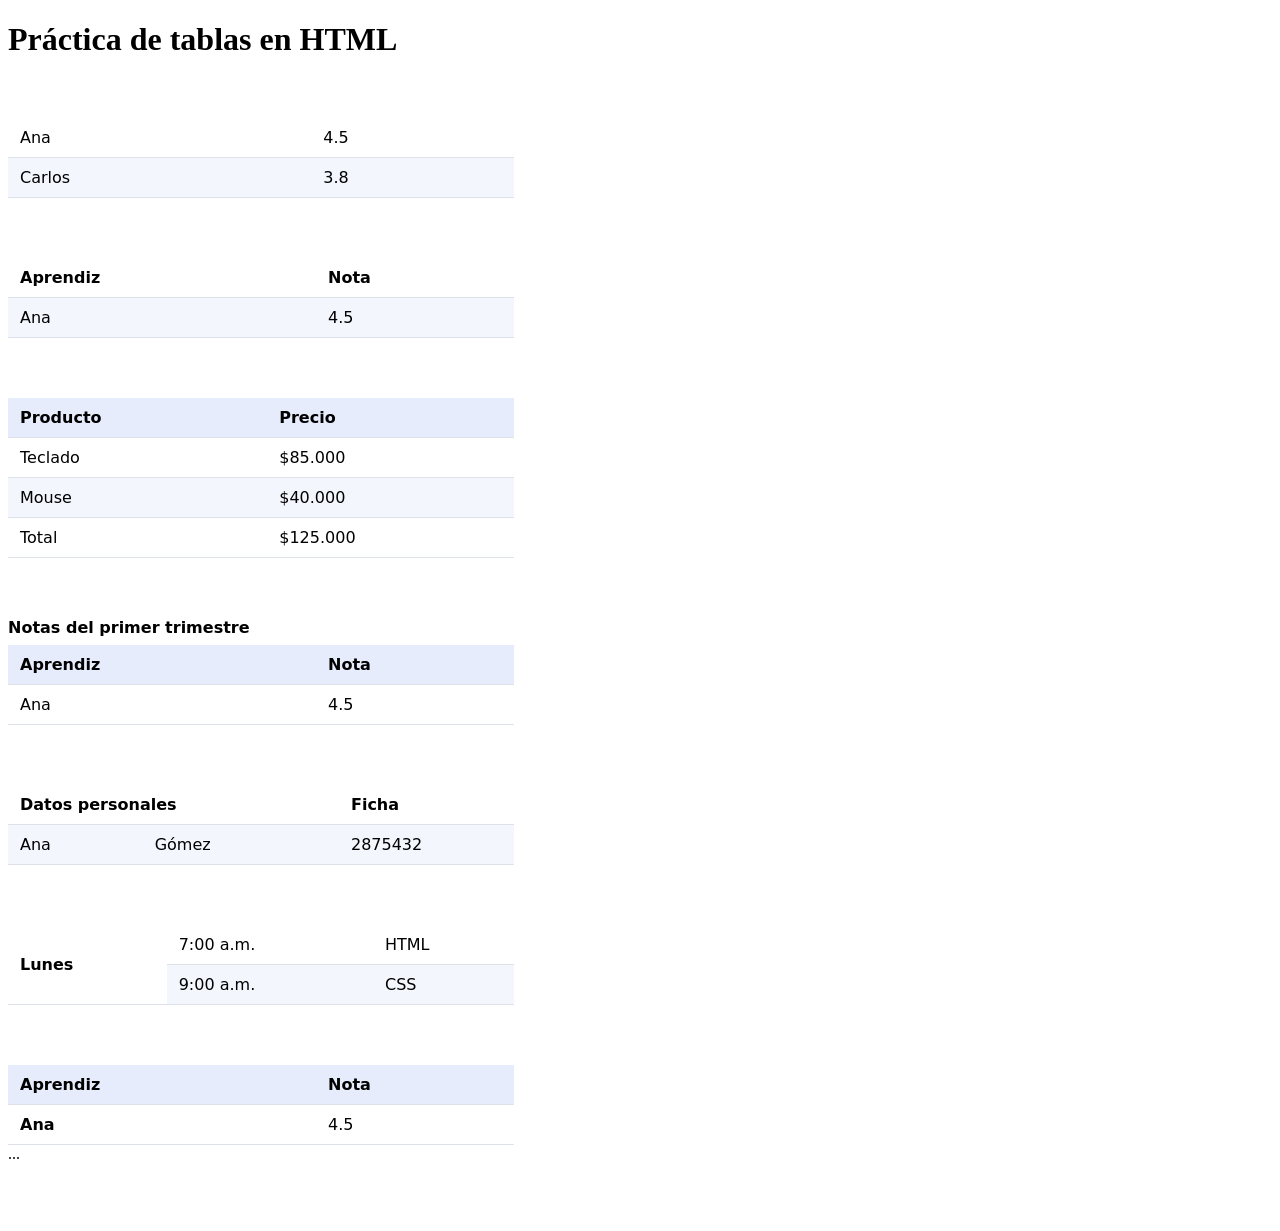
<file: index.html>
<!DOCTYPE html>
<html lang="es">
<head>
    <meta charset="UTF-8">
    <meta name="viewport" content="width=device-width, initial-scale=1.0">
    <title>Práctica de tablas</title>
    <link rel="stylesheet" href="css/styles.css">
</head>
<body>
    <main>
        <h1>Práctica de tablas en HTML</h1>
    
    <section>
        <table>
            <tr>
                <td>Ana</td>
                <td>4.5</td>
            </tr>
            <tr>
                <td>Carlos</td>
                <td>3.8</td>
            </tr>
        </table>
    </section>

    <section>
        <table>
            <tr>
                <th>Aprendiz</th>
                <th>Nota</th>
            </tr>
            <tr>
                <td>Ana</td>
                <td>4.5</td>
            </tr>
        </table>
    </section>

    <section>
        <table>
            <thead>
                <tr>
                    <th>Producto</th>
                    <th>Precio</th>
                </tr>
            </thead>
            <tbody>
                <tr><td>Teclado</td><td>$85.000</td></tr>
                <tr><td>Mouse</td><td>$40.000</td></tr>
            </tbody>
            <tfoot>
                <tr><td>Total</td><td>$125.000</td></tr>
            </tfoot>
        </table>
    </section>

    <section>
        <table>
            <caption>Notas del primer trimestre</caption>
            <thead>
                <tr><th>Aprendiz</th><th>Nota</th></tr>
            </thead>
            <tbody>
                <tr><td>Ana</td><td>4.5</td></tr>
            </tbody>
        </table>
    </section>

    <section>
        <table>
            <tr>
                <th colspan="2">Datos personales</th>
                <th>Ficha</th>
            </tr>
            <tr>
                <td>Ana</td>
                <td>Gómez</td>
                <td>2875432</td>
            </tr>
        </table>
    </section>

    <section>
        <table>
            <tr>
                <th rowspan="2">Lunes</th>
                <td>7:00 a.m.</td>
                <td>HTML</td>
            </tr>
            <tr>
                <td>9:00 a.m.</td>
                <td>CSS</td>
            </tr>
        </table>
    </section>

    <section>
        <table>
            <thead>
                <tr>
                    <th scope="col">Aprendiz</th>
                    <th scope="col">Nota</th>
                </tr>
            </thead>
            <tbody>
                <tr>
                    <th scope="row">Ana</th>
                    <td>4.5</td>
                </tr>
            </tbody>
        </table>
    </section>

    <section>
        <div class="tabla-contenedor">
            <table> ... </table>
        </div>
    </section>

    </main>
</body>
</html>
</file>
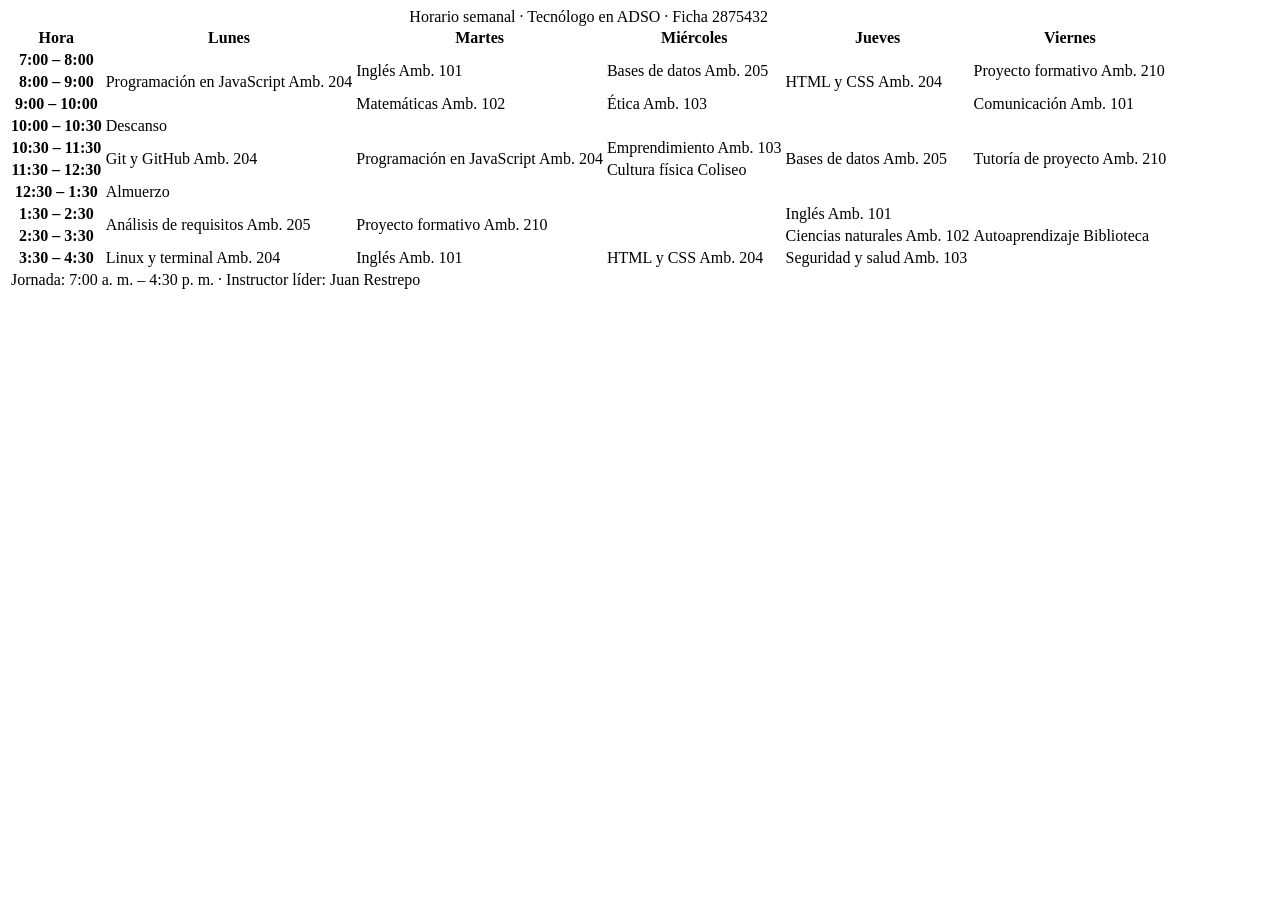
<file: horario.html>
<!DOCTYPE html>
<html lang="en">
<head>
    <meta charset="UTF-8">
    <meta name="viewport" content="width=device-width, initial-scale=1.0">
    <title>horario</title>
</head>
<body>

    <section class="horario">
  <div class="tabla-contenedor">
    <table>
      <caption>Horario semanal · Tecnólogo en ADSO · Ficha 2875432</caption>
      <thead>
        <tr>
          <th scope="col">Hora</th>
          <th scope="col">Lunes</th>
          <th scope="col">Martes</th>
          <th scope="col">Miércoles</th>
          <th scope="col">Jueves</th>
          <th scope="col">Viernes</th>
        </tr>
      </thead>
      <tbody>
        <tr>
          <th scope="row">7:00 – 8:00</th>
          <td class="tecnica" rowspan="3">Programación en JavaScript <span class="ambiente">Amb. 204</span></td>
          <td class="transversal" rowspan="2">Inglés <span class="ambiente">Amb. 101</span></td>
          <td class="tecnica" rowspan="2">Bases de datos <span class="ambiente">Amb. 205</span></td>
          <td class="tecnica" rowspan="3">HTML y CSS <span class="ambiente">Amb. 204</span></td>
          <td class="proyecto" rowspan="2">Proyecto formativo <span class="ambiente">Amb. 210</span></td>
        </tr>
        <tr>
          <th scope="row">8:00 – 9:00</th>
        </tr>
        <tr>
          <th scope="row">9:00 – 10:00</th>
          <td class="transversal">Matemáticas <span class="ambiente">Amb. 102</span></td>
          <td class="transversal">Ética <span class="ambiente">Amb. 103</span></td>
          <td class="transversal">Comunicación <span class="ambiente">Amb. 101</span></td>
        </tr>
        <tr class="pausa">
          <th scope="row">10:00 – 10:30</th>
          <td colspan="5">Descanso</td>
        </tr>
        <tr>
          <th scope="row">10:30 – 11:30</th>
          <td class="tecnica" rowspan="2">Git y GitHub <span class="ambiente">Amb. 204</span></td>
          <td class="tecnica" rowspan="2">Programación en JavaScript <span class="ambiente">Amb. 204</span></td>
          <td class="transversal">Emprendimiento <span class="ambiente">Amb. 103</span></td>
          <td class="tecnica" rowspan="2">Bases de datos <span class="ambiente">Amb. 205</span></td>
          <td class="proyecto" rowspan="2">Tutoría de proyecto <span class="ambiente">Amb. 210</span></td>
        </tr>
        <tr>
          <th scope="row">11:30 – 12:30</th>
          <td class="transversal">Cultura física <span class="ambiente">Coliseo</span></td>
        </tr>
        <tr class="pausa">
          <th scope="row">12:30 – 1:30</th>
          <td colspan="5">Almuerzo</td>
        </tr>
        <tr>
          <th scope="row">1:30 – 2:30</th>
          <td class="tecnica" rowspan="2">Análisis de requisitos <span class="ambiente">Amb. 205</span></td>
          <td class="proyecto" colspan="2" rowspan="2">Proyecto formativo <span class="ambiente">Amb. 210</span></td>
          <td class="transversal">Inglés <span class="ambiente">Amb. 101</span></td>
          <td class="libre" rowspan="3">Autoaprendizaje <span class="ambiente">Biblioteca</span></td>
        </tr>
        <tr>
          <th scope="row">2:30 – 3:30</th>
          <td class="transversal">Ciencias naturales <span class="ambiente">Amb. 102</span></td>
        </tr>
        <tr>
          <th scope="row">3:30 – 4:30</th>
          <td class="tecnica">Linux y terminal <span class="ambiente">Amb. 204</span></td>
          <td class="transversal">Inglés <span class="ambiente">Amb. 101</span></td>
          <td class="tecnica">HTML y CSS <span class="ambiente">Amb. 204</span></td>
          <td class="transversal">Seguridad y salud <span class="ambiente">Amb. 103</span></td>
        </tr>
      </tbody>
      <tfoot>
        <tr>
          <td colspan="6">Jornada: 7:00 a. m. – 4:30 p. m. · Instructor líder: Juan Restrepo</td>
        </tr>
      </tfoot>
    </table>
  </div>
</section>
    
</body>
</html>
</file>
<file: css/styles.css>
body{
    justify-items: center;
}

main{
    width: 40%;
}

table {
    width: 100%;
    border-collapse: collapse;  
    font-family: system-ui, sans-serif;
    margin-top: 60px;
}
caption {
    text-align: left;
    font-weight: 600;
    padding-bottom: 8px;
}
th, td {
    padding: 10px 12px;         
    border-bottom: 1px solid #dde1ea;
    text-align: left;
}
thead th {
    background: #e7ecfd;
}
tbody tr:nth-child(even) {
    background: #f4f6fd;        
}
tbody tr:hover {
    background: #fff1a8;        
}
.numero {
    text-align: right;         
}

.tabla-contenedor {
    overflow-x: auto;  
}
</file>
